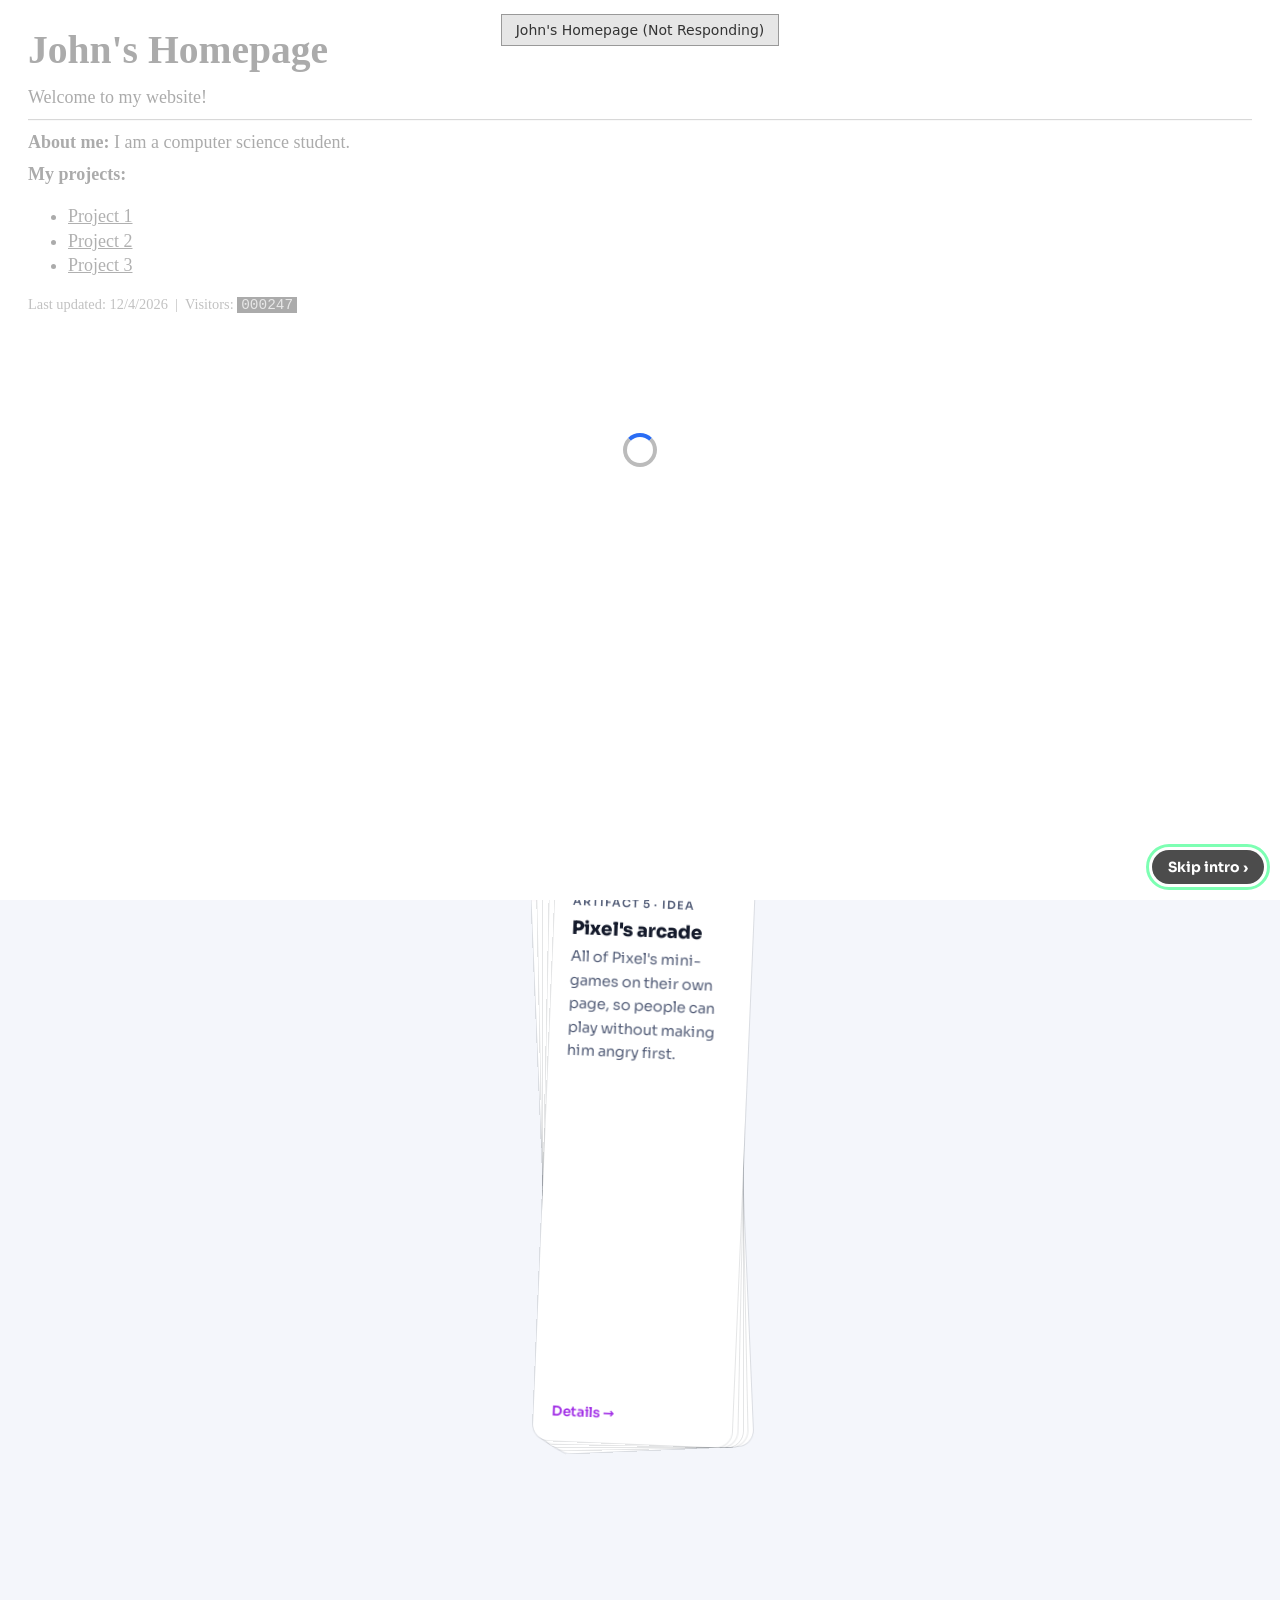
<file: index.html>
<!doctype html>
<html lang="en">
<head>
  <meta charset="utf-8">
  <meta name="viewport" content="width=device-width, initial-scale=1">
  <title>John · Portfolio</title>
  <meta name="description" content="John's portfolio: five things built this quarter.">

  <!-- Favicon: the little icon in the browser tab. -->
  <link rel="icon" href="favicon.svg" type="image/svg+xml">
  <link rel="icon" href="favicon.png" type="image/png" sizes="64x64">
  <link rel="apple-touch-icon" href="apple-touch-icon.png">
  <meta name="theme-color" content="#10141f">

  <!-- Social preview: what shows up when someone shares your link.
       IMPORTANT: chat apps need the FULL address of the image. After you
       deploy, replace YOUR-USERNAME below with your GitHub username
       (and "portfolio" with your repo name, if you named it differently). -->
  <meta property="og:type" content="website">
  <meta property="og:title" content="John Nguyen · Portfolio">
  <meta property="og:description" content="Senior CS student and future game developer. Five things I'm building this quarter.">
  <meta property="og:image" content="https://Danny-Defeato.github.io/portfolio/og-image.png">
  <meta property="og:image:width" content="1200">
  <meta property="og:image:height" content="630">
  <meta name="twitter:card" content="summary_large_image">

  <link rel="preconnect" href="https://fonts.googleapis.com">
  <link rel="preconnect" href="https://fonts.gstatic.com" crossorigin>
  <link rel="stylesheet" href="https://fonts.googleapis.com/css2?family=Sora:wght@400;600;800&display=swap">
  <link rel="stylesheet" href="styles.css">

  <script>
    // Pick light or dark mode before the page draws, so it never flashes
    // the wrong colors. Uses the visitor's saved choice, or else their
    // device setting.
    (function () {
      // Tells styles.css that JavaScript is running.
      document.documentElement.className += " js";

      // Always open at the top of the page. Browsers normally jump back to
      // where you'd scrolled before a reload, or to a section named in the
      // address (like #artifacts, left there by clicking a nav link).
      try {
        if ("scrollRestoration" in history) history.scrollRestoration = "manual";
        if (location.hash) history.replaceState(null, "", location.pathname + location.search);
      } catch (e) {}

      var theme = null;
      try { theme = localStorage.getItem("portfolio-theme"); } catch (e) {}
      if (theme !== "dark" && theme !== "light") {
        var prefersLight = window.matchMedia && window.matchMedia("(prefers-color-scheme: light)").matches;
        theme = prefersLight ? "light" : "dark";
      }
      document.documentElement.setAttribute("data-theme", theme);

      // Same for the color the visitor picked last time.
      var root = document.documentElement;
      var accent = null, custom = null;
      try {
        accent = localStorage.getItem("portfolio-accent");
        custom = JSON.parse(localStorage.getItem("portfolio-custom-color") || "null");
      } catch (e) {}
      if (accent === "custom" && custom && custom.mid) {
        var vars = { "--c-mid": custom.mid, "--c-hot": custom.hot, "--c-a2": custom.a2, "--c-glow": custom.glow,
          "--c-soft": custom.soft, "--acc-d": custom.dark, "--acc-l": custom.light };
        for (var k in vars) if (vars[k]) root.style.setProperty(k, vars[k]);
      } else if (accent === "custom" && !(custom && custom.hex)) {
        accent = null;
      }
      if (accent) root.setAttribute("data-accent", accent);

      // Crash-and-reboot intro: plays the first time someone visits.
      // Add ?intro=on to the address to see it again, or ?intro=off to skip it.
      // If the browser blocks saved data, it can't remember the intro was
      // seen, so skip it rather than show it on every visit.
      var param = null, seen = null, canSave = true;
      try { param = new URLSearchParams(location.search).get("intro"); } catch (e) {}
      try { seen = localStorage.getItem("portfolio-intro-seen"); } catch (e) { canSave = false; }
      var calm = window.matchMedia && window.matchMedia("(prefers-reduced-motion: reduce)").matches;
      if (param === "on" || (param !== "off" && canSave && !seen && !calm)) root.className += " intro";
    })();
  </script>
</head>
<body>
  <!-- The text in this file is only a starting point; main.js fills
       everything in from content.js when the page loads. -->

  <!-- Crash-and-reboot intro. Only shown when the script above adds the
       "intro" class; main.js runs it and then removes it. -->
  <div class="intro-layer" id="intro">
    <div class="intro-fake">
      <h1 id="intro-title">John's Homepage</h1>
      <p>Welcome to my website!</p>
      <hr>
      <p><b>About me:</b> I am a computer science student.</p>
      <p><b>My projects:</b></p>
      <ul><li><span class="intro-link">Project 1</span></li><li><span class="intro-link">Project 2</span></li><li><span class="intro-link">Project 3</span></li></ul>
      <p class="intro-foot">Last updated: <span id="intro-date"></span> &nbsp;|&nbsp; Visitors: <span class="intro-count">000247</span></p>
    </div>
    <div class="intro-hang" id="intro-hang" hidden><span id="intro-hang-title">John's Homepage (Not Responding)</span><i class="intro-spinner"></i></div>
    <div class="intro-err" id="intro-err" hidden>
      <div class="intro-err-box">
        <b>FATAL ERROR</b>
        <span>boring_homepage.html has stopped working.</span>
        <span>Reason: too plain.</span>
        <span>Loading the real one... <span id="intro-pct">0%</span></span>
      </div>
    </div>
    <div class="intro-boot" id="intro-boot" hidden></div>
    <div class="intro-pixel" id="intro-pixel" hidden></div>
    <button class="intro-skip" id="intro-skip" type="button">Skip intro ›</button>
  </div>

  <nav class="topbar" aria-label="Main">
    <div class="topbar-inner">
      <a class="brand" href="#top"><img src="favicon.svg" alt="" width="26" height="26"><span id="brand">John</span></a>
      <div class="nav-links">
        <a href="#about" id="nav-about">About</a>
        <a href="#artifacts" id="nav-artifacts">Artifacts</a>
        <a href="#contact" id="nav-contact">Contact</a>
      </div>
      <div class="nav-tools">
        <!-- Color picker: main.js adds one dot per color. -->
        <div class="accent-picker" id="accent-picker" role="group" aria-label="Color"></div>


        <a class="nav-pill nav-pill-strong" id="resume-btn" hidden>Resume ↗</a>

        <!-- Sends Pixel away or calls him back. -->
        <button class="theme-toggle pixel-toggle" id="pixel-toggle" type="button" aria-pressed="true" aria-label="Pixel" title="Pixel" hidden>
          <svg viewBox="0 0 24 24" fill="none" stroke="currentColor" stroke-width="2" stroke-linecap="round" stroke-linejoin="round" aria-hidden="true">
            <path d="M12 3.5v3.5"/><circle cx="12" cy="3" r="1"/><rect x="4" y="7" width="16" height="12" rx="4"/><path d="M9.5 12.5v1.5M14.5 12.5v1.5"/>
          </svg>
        </button>

        <button class="theme-toggle" id="theme-toggle" type="button" aria-pressed="false" aria-label="Dark mode" title="Dark mode">
          <svg class="icon-moon" viewBox="0 0 24 24" fill="none" stroke="currentColor" stroke-width="2.2" stroke-linecap="round" stroke-linejoin="round" aria-hidden="true">
            <path d="M20 14.5A8 8 0 1 1 9.5 4a6.5 6.5 0 0 0 10.5 10.5z"/>
          </svg>
          <svg class="icon-sun" viewBox="0 0 24 24" fill="none" stroke="currentColor" stroke-width="2.2" stroke-linecap="round" aria-hidden="true">
            <circle cx="12" cy="12" r="4"/>
            <path d="M12 2v2M12 20v2M2 12h2M20 12h2M4.9 4.9l1.4 1.4M17.7 17.7l1.4 1.4M4.9 19.1l1.4-1.4M17.7 6.3l1.4-1.4"/>
          </svg>
        </button>
      </div>
    </div>
  </nav>

  <div class="page" id="top">
    <header class="banner">
      <div class="banner-art" aria-hidden="true"><span></span><span></span><span></span></div>
      <p class="eyebrow" id="eyebrow">Portfolio</p>
      <h1 id="name">John</h1>
      <p class="role" id="role"></p>
      <div class="banner-row">
        <a class="play" href="#artifacts" id="continue">
          <svg viewBox="0 0 24 24" aria-hidden="true"><path d="M7 4.5v15l12-7.5z" fill="currentColor"/></svg>
          <span id="continue-text">Continue</span>
        </a>
        <div class="xp">
          <p class="xp-now" id="now" hidden><span id="now-label">Now</span>: <span id="now-text"></span></p>
          <div class="xp-bar" id="xp-bar" role="progressbar" aria-valuemin="0"><i id="xp-fill"></i></div>
          <p class="xp-count" id="xp-count"></p>
        </div>
      </div>
    </header>

    <main>
      <section class="section" id="about" aria-labelledby="about-heading">
        <h2 id="about-heading">About me</h2>
        <div class="about-body panel">
          <p id="about-text"></p>
          <div class="skills">
            <h3 id="skills-heading">What I work with</h3>
            <ul class="chips" id="skills"></ul>
          </div>
        </div>
      </section>

      <section class="section" id="artifacts" aria-labelledby="artifacts-heading">
        <h2 id="artifacts-heading">My library</h2>
        <!-- One row of cards. On narrow screens it scrolls sideways. -->
        <div class="cards" id="cards"></div>
        <noscript><p>This page needs JavaScript turned on to show the project cards.</p></noscript>
      </section>

      <section class="section" id="contact" aria-labelledby="contact-heading">
        <h2 id="contact-heading">Contact</h2>
        <div class="contact-panel panel">
          <div class="contact-intro">
            <h3 id="contact-title">Let's connect</h3>
            <p id="contact-message"></p>
            <p class="local-time" id="local-time" hidden><span class="time-dot" aria-hidden="true"></span><span><span id="local-time-label">My local time</span>: <b id="local-time-value"></b></span></p>
          </div>
          <ul class="contact-list" id="contact-list"></ul>
        </div>
      </section>
    </main>

    <footer class="foot">
      <div class="foot-row">
        <p id="footer-text"></p>
        <a href="#top" id="back-to-top">Back to top</a>
      </div>
    </footer>
  </div>

  <!-- Card details pop-up. main.js fills it in when a card is clicked. -->
  <dialog class="detail" id="detail" aria-labelledby="detail-title">
    <div class="detail-art" id="detail-art"></div>
    <div class="detail-body">
      <p class="tag" id="detail-tag"></p>
      <h2 id="detail-title"></h2>
      <div class="detail-text" id="detail-text"></div>
      <div class="detail-images" id="detail-images"></div>
      <div class="detail-actions">
        <a class="play" id="detail-link"></a>
        <button class="ghost" type="button" id="detail-close">Close</button>
      </div>
    </div>
  </dialog>

  <!-- Pixel, the guide robot. main.js shows it for first-time visitors. -->
  <aside class="guide" id="guide" aria-label="Pixel" hidden>
    <div class="pix-home" id="pixel-home">
      <!-- main.js draws Pixel in here. -->
      <button class="pix-bot" id="pixel-bot" type="button" aria-label="Pixel"></button>
      <span class="pix-say" id="pixel-say" aria-hidden="true"></span>
    </div>
    <span class="sr-only" id="pixel-said" aria-live="polite"></span>
    <div class="guide-bubble" id="guide-bubble" hidden>
      <p class="guide-name" id="guide-name">Pixel</p>
      <p class="guide-text"><span id="guide-typed" aria-hidden="true"></span><span class="sr-only" id="guide-said" aria-live="polite"></span></p>
      <div class="guide-actions">
        <button class="guide-btn" id="guide-next" type="button">Next tip</button>
        <button class="guide-btn guide-btn-strong" id="guide-close" type="button">Got it</button>
      </div>
    </div>
  </aside>


  <!-- Load order matters: content first, then the code that uses it. -->
  <script src="content.js"></script>
  <script src="main.js"></script>
</body>
</html>
</file>
<file: styles.css>
/* =====================================================================
   styles.css: the "Game Launcher" look.
   Change the colors here (the --tokens) and the whole site follows.
   ===================================================================== */

/* Dark mode is the main look. */
:root {
  --bg: #10141f;          /* page background */
  --surface: #1a2030;     /* cards and panels */
  --surface-2: #232b40;   /* chips, buttons, inner panels */
  --line: #ffffff17;      /* thin outlines */
  --text: #e9edf7;        /* main text */
  --muted: #9aa5c2;       /* secondary text */

  /* The banner gradient runs --hot -> --mid -> --accent-2. These four,
     plus the glows, change with the color picker (see below). */
  --hot: #ff7a59;         /* orange */
  --mid: #c64bff;         /* purple */
  --accent-2: #3f6bff;    /* blue */
  --accent: #c64bff;      /* hover glow, links, highlights */
  --glow-c: #c64bffaa;    /* hover glow shadow */
  --glow-soft: #c64bff40; /* soft corner glow in the Contact panel */

  --mint: #7dffb3;        /* green: progress bar, NEW! sticker */
  --gold: #ffd36e;        /* yellow: WIP sticker */
  --on-bright: #10141f;   /* text on mint/gold/white */

  --glow: 0 0 0 2px var(--accent), 0 16px 34px -12px var(--glow-c);
  --radius: 16px;
  --nav-height: 64px;
  --font: "Sora", system-ui, -apple-system, "Segoe UI", sans-serif;

  color-scheme: dark;
}

/* Light mode: a "daytime launcher". The toggle sets data-theme="light". */
:root[data-theme="light"] {
  --bg: #f4f6fb;
  --surface: #ffffff;
  --surface-2: #eaeef7;
  --line: #10141f1c;
  --text: #141a2b;
  --muted: #56607a;
  --accent: #a12fe6;
  --glow-c: #a12fe680;
  color-scheme: light;
}

/* Color picker presets. "Sunset" is the default colors above.
   Each preset also has a darker --accent for light mode, so links and
   highlights stay readable on white. */
:root[data-accent="ocean"] {
  --hot: #12b5a5; --mid: #1f9bd1; --accent-2: #3f6bff;
  --accent: #4fd6e8; --glow-c: #1f9bd1aa; --glow-soft: #1f9bd140;
}
:root[data-accent="lime"] {
  --hot: #8fd14f; --mid: #2fb37a; --accent-2: #0f8fa3;
  --accent: #9be36a; --glow-c: #2fb37aaa; --glow-soft: #2fb37a40;
}
:root[data-accent="ember"] {
  --hot: #ff9f43; --mid: #ff5f45; --accent-2: #d6336c;
  --accent: #ff8a65; --glow-c: #ff5f45aa; --glow-soft: #ff5f4540;
}
:root[data-theme="light"][data-accent="ocean"] { --accent: #0a7894; --glow-c: #0a789480; }
:root[data-theme="light"][data-accent="lime"]  { --accent: #3d7d14; --glow-c: #3d7d1480; }
:root[data-theme="light"][data-accent="ember"] { --accent: #c2410c; --glow-c: #c2410c80; }

/* Custom color: main.js turns the visitor's chosen color into a set of
   shades (--c-*) plus two readable link colors (--acc-d for dark mode,
   --acc-l for light). */
:root[data-accent="custom"] {
  --hot: var(--c-hot, #ff7a59);
  --mid: var(--c-mid, #c64bff);
  --accent-2: var(--c-a2, #3f6bff);
  --accent: var(--acc-d, #c64bff);
  --glow-c: var(--c-glow, #c64bffaa);
  --glow-soft: var(--c-soft, #c64bff40);
}
:root[data-theme="light"][data-accent="custom"] {
  --accent: var(--acc-l, #a12fe6);
  --glow-c: var(--c-glow, #a12fe680);
}

* { box-sizing: border-box; }

/* Make sure anything the script hides stays hidden, even with display rules below. */
[hidden] { display: none !important; }

html { scroll-behavior: smooth; }

body {
  margin: 0;
  background: var(--bg);
  background-image: radial-gradient(ellipse 80% 50% at 85% -10%, #6a3cc233, transparent 70%);
  background-repeat: no-repeat;
  color: var(--text);
  font-family: var(--font);
  font-size: 1rem;
  line-height: 1.6;
}

/* Keep section headings from hiding under the sticky nav after a jump. */
/* --nav-offset is the nav bar's real height, measured by main.js
   (it's taller on phones, where the nav wraps to two rows). */
[id] { scroll-margin-top: calc(var(--nav-offset, var(--nav-height)) + 16px); }

a { color: inherit; }

/* ---------- Top nav bar ---------- */

.topbar {
  position: sticky;
  top: 0;
  z-index: 10;
  background: var(--bg); /* solid fallback for older browsers */
  background: color-mix(in srgb, var(--bg) 82%, transparent);
  backdrop-filter: blur(12px);
  -webkit-backdrop-filter: blur(12px);
  border-bottom: 1px solid var(--line);
}

.topbar-inner {
  max-width: 1100px;
  margin: 0 auto;
  padding-inline: 20px;
  padding-block: 12px;
  min-height: var(--nav-height);
  display: flex;
  flex-wrap: wrap;
  align-items: center;
  gap: 10px 28px;
}

.brand {
  display: flex;
  align-items: center;
  gap: 10px;
  font-weight: 800;
  font-size: 1.15rem;
  letter-spacing: -0.02em;
  text-decoration: none;
}

.brand img { border-radius: 7px; }

.nav-links {
  display: flex;
  flex-wrap: wrap;
  gap: 4px 22px;
  font-size: 0.92rem;
  font-weight: 600;
}

.nav-links a {
  color: var(--muted);
  text-decoration: none;
}

.nav-links a:hover { color: var(--text); }

.nav-tools {
  display: flex;
  flex-wrap: wrap;
  align-items: center;
  gap: 10px;
  margin-left: auto;
}

/* Dark mode button: shows a sun in dark mode and a moon in light mode. */
.theme-toggle {
  display: grid;
  place-items: center;
  width: 36px;
  height: 36px;
  padding: 0;
  color: var(--text);
  background: var(--surface-2);
  border: 0;
  border-radius: 50%;
  cursor: pointer;
}

.theme-toggle svg { width: 18px; height: 18px; }
.theme-toggle .icon-moon { display: none; }
:root[data-theme="light"] .theme-toggle .icon-moon { display: block; }
:root[data-theme="light"] .theme-toggle .icon-sun { display: none; }

/* Small rounded buttons in the nav: achievements and resume. */
.nav-pill {
  display: inline-flex;
  align-items: center;
  gap: 6px;
  height: 36px;
  padding: 0 14px;
  border: 0;
  border-radius: 999px;
  background: var(--surface-2);
  color: var(--text);
  font: inherit;
  font-size: 0.85rem;
  font-weight: 600;
  text-decoration: none;
  white-space: nowrap;
  cursor: pointer;
  font-variant-numeric: tabular-nums;
}

.nav-pill:hover { box-shadow: var(--glow); }

/* The Resume button stands out a little more. */
.nav-pill-strong { background: var(--text); color: var(--bg); }


/* Color picker dots */
.accent-picker {
  display: flex;
  align-items: center;
  gap: 6px;
  padding: 0 4px;
}

.accent-dot {
  width: 18px;
  height: 18px;
  padding: 0;
  border: 0;
  border-radius: 50%;
  cursor: pointer;
  box-shadow: 0 0 0 2px var(--bg);
}

.accent-dot[aria-pressed="true"] { box-shadow: 0 0 0 2px var(--bg), 0 0 0 4px var(--text); }
.accent-dot[data-swatch="sunset"] { background: linear-gradient(135deg, #ff7a59, #c64bff 55%, #3f6bff); }
.accent-dot[data-swatch="ocean"]  { background: linear-gradient(135deg, #12b5a5, #1f9bd1 55%, #3f6bff); }
.accent-dot[data-swatch="lime"]   { background: linear-gradient(135deg, #8fd14f, #2fb37a 55%, #0f8fa3); }
.accent-dot[data-swatch="ember"]  { background: linear-gradient(135deg, #ff9f43, #ff5f45 55%, #d6336c); }

/* The rainbow "pick your own" dot. The real color input sits invisibly on
   top, so clicking anywhere on the dot opens the color chooser. */
.accent-custom {
  position: relative;
  width: 18px;
  height: 18px;
  border-radius: 50%;
  cursor: pointer;
  background: conic-gradient(#ff5f6d, #ffd36e, #7dffb3, #4fd6e8, #6c7bff, #c64bff, #ff5f6d);
  box-shadow: 0 0 0 2px var(--bg);
}
.accent-custom input {
  position: absolute;
  inset: 0;
  width: 100%;
  height: 100%;
  margin: 0;
  padding: 0;
  border: 0;
  opacity: 0;
  cursor: pointer;
}
/* When the custom color is on, a dot of that color appears in the middle. */
.accent-custom.is-active { box-shadow: 0 0 0 2px var(--bg), 0 0 0 4px var(--text); }
.accent-custom.is-active::after {
  content: "";
  position: absolute;
  inset: 4px;
  border-radius: 50%;
  background: var(--mid);
  box-shadow: 0 0 0 1.5px var(--bg);
}
.accent-custom:focus-within { outline: 3px solid var(--accent); outline-offset: 3px; }

/* Pixel on/off button in the nav bar. */
.pixel-toggle { color: var(--muted); }
.pixel-toggle svg { width: 20px; height: 20px; }
.pixel-toggle[aria-pressed="true"] { color: var(--text); }
.pixel-toggle[aria-pressed="false"] svg { opacity: 0.55; }

/* On phones the nav tools sit on their own row, packed a little tighter so
   colors, resume, Pixel and dark mode all fit on one line. */
@media (max-width: 480px) {
  .nav-tools { width: 100%; justify-content: flex-end; gap: 8px; margin-left: 0; }
  .nav-tools .accent-picker { margin-right: auto; }
  .accent-picker { gap: 5px; padding: 0; }
  .accent-dot, .accent-custom { width: 17px; height: 17px; }
  .nav-pill { padding: 0 10px; height: 34px; font-size: 0.8rem; }
  .theme-toggle { width: 34px; height: 34px; }
}
@media (max-width: 360px) {
  .topbar-inner { gap: 8px 16px; padding-inline: 14px; }
  .brand { font-size: 1rem; }
  .brand img { width: 22px; height: 22px; }
  .nav-links { gap: 4px 14px; font-size: 0.85rem; }
  .accent-picker { gap: 4px; }
  .accent-dot, .accent-custom { width: 15px; height: 15px; }
  .nav-pill { padding: 0 8px; }
  .theme-toggle { width: 32px; height: 32px; }
}


/* ---------- Page ---------- */

.page {
  max-width: 1100px;
  margin: 0 auto;
  padding-inline: 20px;
  padding-block: 28px 48px;
  display: grid;
  gap: 64px;
}

main {
  display: grid;
  gap: 64px;
}

.section {
  display: grid;
  gap: 20px;
}

.section h2 {
  margin: 0;
  font-size: 1.5rem;
  font-weight: 800;
  letter-spacing: -0.02em;
  text-wrap: balance;
}

.panel {
  background: var(--surface);
  border-radius: 20px;
  box-shadow: 0 0 0 1px var(--line);
}

/* ---------- Profile banner ---------- */

.banner {
  position: relative;
  overflow: hidden;
  border-radius: 24px;
  min-height: 320px;
  padding: 32px clamp(20px, 4vw, 40px);
  display: grid;
  /* minmax(0, 1fr) keeps a very long name from stretching the banner wider than the screen. */
  grid-template-columns: minmax(0, 1fr);
  align-content: end;
  justify-items: start;
  gap: 8px;
  color: #ffffff;
  background:
    linear-gradient(0deg, #0c0f19f0 0%, #0c0f1900 75%),
    linear-gradient(120deg, var(--hot), var(--mid) 50%, var(--accent-2));
}

/* Floating shapes in the banner, like key art behind a game title. */
.banner-art span {
  position: absolute;
  border-radius: 36px;
  background: #ffffff1f;
  transform: rotate(25deg);
}
.banner-art span:nth-child(1) { width: 220px; height: 220px; right: -40px; top: -60px; }
.banner-art span:nth-child(2) { width: 120px; height: 120px; right: 190px; top: 30px; border-radius: 50%; background: #ffd36e40; }
.banner-art span:nth-child(3) { width: 90px; height: 90px; right: 90px; top: 170px; background: #7dffb333; }

.banner > * { position: relative; }

.eyebrow {
  margin: 0;
  font-size: 0.75rem;
  font-weight: 600;
  letter-spacing: 0.14em;
  text-transform: uppercase;
  color: #ffd8cc;
}

.banner h1 {
  margin: 0;
  font-size: clamp(3rem, 11vw, 5.8rem);
  font-weight: 800;
  line-height: 0.95;
  letter-spacing: -0.04em;
  max-width: 100%;
}

/* Long names (set by main.js) get a smaller size so they fit. */
.banner h1.is-long { font-size: clamp(2.2rem, 8vw, 4.4rem); }

.role {
  margin: 0;
  font-size: clamp(1rem, 2.6vw, 1.2rem);
  color: #e3e6f2;
  max-width: 48ch;
}

.banner-row {
  display: flex;
  flex-wrap: wrap;
  align-items: center;
  gap: 14px 22px;
  margin-top: 14px;
}

/* The big white "play" button style, used for Continue and Open it. */
.play {
  display: inline-flex;
  align-items: center;
  gap: 8px;
  padding: 10px 20px;
  border-radius: 12px;
  background: #ffffff;
  color: #10141f;
  font-weight: 800;
  font-size: 0.95rem;
  text-decoration: none;
  transition: transform 0.15s ease, box-shadow 0.15s ease;
}

.play svg { width: 16px; height: 16px; }
.play:hover { box-shadow: 0 8px 24px -8px #ffffffaa; }

.xp {
  display: grid;
  gap: 6px;
  min-width: min(100%, 240px);
}

.xp-now, .xp-count {
  margin: 0;
  font-size: 0.85rem;
  color: #e3e6f2;
}

.xp-now span:first-child { font-weight: 800; }
.xp-count { font-variant-numeric: tabular-nums; }

.xp-bar {
  height: 8px;
  border-radius: 4px;
  background: #ffffff33;
  overflow: hidden;
}

.xp-bar i {
  display: block;
  height: 100%;
  width: 0;
  border-radius: 4px;
  background: var(--mint);
  transition: width 0.8s ease;
}

/* ---------- About ---------- */

.about-body {
  display: grid;
  grid-template-columns: repeat(auto-fit, minmax(min(100%, 300px), 1fr));
  gap: 24px 48px;
  align-items: start;
  padding: 24px 26px;
}

.about-body > p {
  margin: 0;
  font-size: 1.12rem;
  max-width: 48ch;
}

.skills h3 {
  margin: 0 0 12px;
  font-size: 0.75rem;
  font-weight: 600;
  text-transform: uppercase;
  letter-spacing: 0.12em;
  color: var(--muted);
}

.chips {
  list-style: none;
  margin: 0;
  padding: 0;
  display: flex;
  flex-wrap: wrap;
  gap: 8px;
}

.chips li {
  border-radius: 10px;
  padding: 6px 14px;
  font-weight: 600;
  font-size: 0.9rem;
  background: var(--surface-2);
}

/* ---------- Cards ---------- */

/* All the artifact cards sit in one row, the same size, in order.
   Wide screens fit all of them; narrower screens scroll the row sideways,
   and each card snaps into place. */
.cards {
  display: grid;
  grid-auto-flow: column;
  grid-auto-columns: minmax(0, 1fr);
  gap: 16px;
  /* The row never makes the page wider, even while it's showing cards
     beyond its edges (during the deal on narrow screens). */
  min-width: 0;
}
#artifacts { min-width: 0; }

@media (max-width: 1000px) {
  .cards {
    grid-auto-columns: clamp(220px, 64vw, 260px);
    overflow-x: auto;
    overscroll-behavior-x: contain;

    scroll-padding-inline: 20px;
    /* Run the row to the screen edges, so cards slide in from offscreen. */
    margin-inline: -20px;
    padding: 6px 20px 16px;
    scrollbar-width: thin;
  }
  /* Cards snap into place as you swipe, but only once they've been dealt
     out: snapping while the cards are still moving can make some browsers
     jump the whole page down to the row. */
  .cards.can-snap { scroll-snap-type: x proximity; }
  .cards > .card { scroll-snap-align: start; }
  /* While the cards are dealt out, nothing gets clipped. */
  .cards.is-revealing { overflow: visible; }
}

.card {
  position: relative;
  display: flex;
  flex-direction: column;
  overflow: hidden;
  border-radius: var(--radius);
  background: var(--surface);
  box-shadow: 0 0 0 1px var(--line);
  min-width: 0;
  transition: transform 0.2s ease, box-shadow 0.2s ease;
}

.card:hover {
  transform: translateY(-4px);
  box-shadow: var(--glow);
}

/* Cover art. Each card gets its own generated art unless it has a screenshot. */
.card-art,
.art {
  position: relative;
  height: 128px;
  flex: none;
  overflow: hidden;
}

.card-art::after {
  content: "";
  position: absolute;
  inset: 0;
  background: linear-gradient(0deg, var(--surface), transparent 60%);
}

.card-art img,
.art img {
  width: 100%;
  height: 100%;
  object-fit: cover;
  display: block;
}

[data-art="1"] { background: radial-gradient(circle at 28% 42%, #ffd36e 0 16%, transparent 17%), radial-gradient(circle at 80% 20%, #ffffff33 0 8%, transparent 9%), linear-gradient(135deg, #ff7a59, #c64bff); }
[data-art="2"] { background: radial-gradient(circle at 72% 32%, #7dffb3 0 13%, transparent 14%), linear-gradient(160deg, transparent 55%, #ffffff22 55% 62%, transparent 62%), linear-gradient(135deg, #1f9bd1, #2b3fa8); }
[data-art="3"] { background: repeating-linear-gradient(45deg, #ffffff18 0 10px, transparent 10px 20px), linear-gradient(135deg, #ff5f8f, #7a3cff); }
[data-art="4"] { background: linear-gradient(#ffffff14 1px, transparent 1px) 0 0 / 18px 18px, linear-gradient(90deg, #ffffff14 1px, transparent 1px) 0 0 / 18px 18px, radial-gradient(circle at 30% 70%, #ffd36e88 0 12%, transparent 13%), linear-gradient(135deg, #12b5a5, #3f6bff); }
[data-art="5"] { background: linear-gradient(120deg, transparent 40%, #ffffff26 40% 52%, transparent 52%), radial-gradient(circle at 75% 60%, #10141f55 0 18%, transparent 19%), linear-gradient(135deg, #ffd36e, #ff7a59); }

/* Ideas look greyed out, like games you don't own yet. */
.card[data-status="idea"] .card-art { filter: grayscale(0.9) brightness(0.75); transition: filter 0.3s ease; }
.card[data-status="idea"]:hover .card-art { filter: grayscale(0.3) brightness(0.9); }

.card-body {
  display: flex;
  flex-direction: column;
  gap: 6px;
  padding: 4px 18px 18px;
  flex: 1;
}

.tag {
  margin: 0;
  font-size: 0.7rem;
  font-weight: 600;
  letter-spacing: 0.1em;
  text-transform: uppercase;
  color: var(--muted);
}

.card h3 {
  margin: 0;
  font-size: 1.15rem;
  font-weight: 800;
  line-height: 1.2;
  letter-spacing: -0.01em;
  text-wrap: balance;
}

/* The title button. Its ::after stretches over the whole card so
   clicking anywhere on the card opens the details. */
.card-open {
  font: inherit;
  color: inherit;
  background: none;
  border: 0;
  padding: 0;
  text-align: left;
  cursor: pointer;
}

.card-open::after {
  content: "";
  position: absolute;
  inset: 0;
  z-index: 1;
  border-radius: var(--radius);
}

.card-open:focus-visible { outline: none; }
.card-open:focus-visible::after { outline: 3px solid var(--accent); outline-offset: -3px; }

.reflection {
  margin: 0;
  font-size: 0.92rem;
  color: var(--muted);
  overflow-wrap: anywhere;
}

.card-actions {
  display: flex;
  flex-wrap: wrap;
  align-items: center;
  justify-content: space-between;
  gap: 8px 16px;
  margin-top: auto;
  padding-top: 10px;
  font-size: 0.85rem;
  font-weight: 600;
}

.card-more { color: var(--accent); }

/* Sits above the stretched title button so it stays clickable. */
.card-link {
  position: relative;
  z-index: 2;
  padding: 5px 12px;
  border-radius: 8px;
  background: var(--surface-2);
  text-decoration: none;
}

.card-link:hover { background: var(--text); color: var(--bg); }

/* Stickers */
.sticker {
  position: absolute;
  top: 12px;
  right: 12px;
  z-index: 2;
  pointer-events: none;
  padding: 3px 10px;
  border-radius: 7px;
  background: var(--mint);
  color: var(--on-bright);
  font-size: 0.7rem;
  font-weight: 800;
  letter-spacing: 0.06em;
  transform: rotate(4deg);
  box-shadow: 0 4px 12px -4px #000000aa;
}

.sticker-wip { background: var(--gold); transform: rotate(-4deg); }

/* ---------- Card details pop-up ---------- */

.detail {
  width: min(640px, calc(100% - 32px));
  max-height: calc(100% - 48px);
  padding: 0;
  border: 0;
  border-radius: 22px;
  background: var(--surface);
  color: var(--text);
  box-shadow: 0 0 0 1px var(--line), 0 30px 80px -20px #000000cc;
  overflow: auto;
}

.detail::backdrop {
  background: #05080fb3;
  backdrop-filter: blur(4px);
}

/* Older browsers (like iOS 15.0-15.3) don't know <dialog>. Keep it hidden
   until opened, and when opened, center it over a dark overlay ourselves. */
.detail:not([open]) { display: none; }
.detail.no-modal {
  position: fixed;
  inset: 24px 0 auto;
  margin: 0 auto;
  z-index: 60;
  max-height: calc(100vh - 48px);
  box-shadow: 0 0 0 100vmax #05080fb3, 0 30px 80px -20px #000000cc;
}

/* Things that only work with JavaScript stay hidden without it. */
html:not(.js) .accent-picker,
html:not(.js) .banner-row,
html:not(.js) .about-body { display: none; }

.detail-art .art { height: 190px; }

.detail-body {
  display: grid;
  gap: 12px;
  padding: 22px 26px 26px;
}

.detail-body h2 {
  margin: 0;
  font-size: 1.8rem;
  font-weight: 800;
  line-height: 1.15;
  letter-spacing: -0.02em;
}

.detail-text p { margin: 0 0 12px; max-width: 62ch; }
.detail-text p:last-child { margin-bottom: 0; }

.detail-images {
  display: grid;
  grid-template-columns: repeat(auto-fit, minmax(min(100%, 220px), 1fr));
  gap: 10px;
}

.detail-images img {
  width: 100%;
  border-radius: 12px;
  box-shadow: 0 0 0 1px var(--line);
}

.detail-actions {
  display: flex;
  flex-wrap: wrap;
  gap: 10px;
  margin-top: 6px;
}

.ghost {
  font: inherit;
  font-weight: 600;
  font-size: 0.95rem;
  color: var(--text);
  background: var(--surface-2);
  border: 0;
  border-radius: 12px;
  padding: 10px 20px;
  cursor: pointer;
}

:root[data-theme="light"] .detail .play { background: var(--text); color: var(--bg); }


/* ---------- Contact section ---------- */

.contact-panel {
  display: grid;
  grid-template-columns: repeat(auto-fit, minmax(min(100%, 300px), 1fr));
  gap: 24px 48px;
  align-items: start;
  padding: 26px;
  position: relative;
  overflow: hidden;
}

/* A soft glow in the corner, echoing the banner colors. */
.contact-panel::before {
  content: "";
  position: absolute;
  width: 260px;
  height: 260px;
  left: -90px;
  bottom: -130px;
  border-radius: 50%;
  background: radial-gradient(circle, var(--glow-soft), transparent 70%);
  pointer-events: none;
}

.contact-intro { position: relative; display: grid; gap: 8px; }

.contact-intro h3 {
  margin: 0;
  font-size: clamp(1.6rem, 4vw, 2.2rem);
  font-weight: 800;
  line-height: 1.1;
  letter-spacing: -0.03em;
}

.contact-intro p {
  margin: 0;
  color: var(--muted);
  max-width: 42ch;
}

.contact-intro .local-time {
  display: flex;
  align-items: center;
  gap: 8px;
  margin-top: 6px;
  font-size: 0.9rem;
}

.local-time b { color: var(--text); font-weight: 600; font-variant-numeric: tabular-nums; }

.time-dot {
  flex: none;
  width: 8px;
  height: 8px;
  border-radius: 50%;
  background: var(--gold);
  box-shadow: 0 0 0 3px #ffd36e33;
}

.contact-list {
  list-style: none;
  margin: 0;
  padding: 0;
  display: grid;
  gap: 10px;
  position: relative;
}

.contact-item {
  display: flex;
  align-items: center;
  gap: 8px;
  padding: 6px 6px 6px 0;
  border-radius: 14px;
  background: var(--surface-2);
  transition: box-shadow 0.2s ease;
  min-width: 0;
}

.contact-item:hover { box-shadow: var(--glow); }

.contact-main {
  display: flex;
  align-items: center;
  gap: 14px;
  flex: 1;
  min-width: 0;
  padding: 6px 12px;
  text-decoration: none;
  border-radius: 12px;
}

.contact-icon {
  flex: none;
  display: grid;
  place-items: center;
  width: 40px;
  height: 40px;
  border-radius: 11px;
  background: linear-gradient(135deg, var(--hot), var(--mid) 55%, var(--accent-2));
  color: #ffffff;
}

.contact-icon svg { width: 20px; height: 20px; }

.contact-text { display: grid; min-width: 0; }

.contact-text small {
  font-size: 0.7rem;
  font-weight: 600;
  letter-spacing: 0.1em;
  text-transform: uppercase;
  color: var(--muted);
}

.contact-value {
  font-weight: 600;
  overflow-wrap: break-word;
}

.copy-btn {
  flex: none;
  font: inherit;
  font-size: 0.8rem;
  font-weight: 600;
  color: var(--text);
  background: var(--surface);
  border: 0;
  border-radius: 9px;
  padding: 7px 12px;
  cursor: pointer;
}

.copy-btn:hover { background: var(--text); color: var(--bg); }

/* Greyed-out slots shown until you add your contact info. */
.contact-item.is-empty { background: transparent; box-shadow: inset 0 0 0 1px var(--line); }
.contact-item.is-empty:hover { box-shadow: inset 0 0 0 1px var(--line); }
.contact-item.is-empty .contact-icon { background: var(--line); color: var(--muted); }
.contact-item.is-empty .contact-value { font-weight: 400; font-style: italic; color: var(--muted); }

/* ---------- Footer ---------- */

.foot {
  border-top: 1px solid var(--line);
  padding-top: 24px;
}

.foot-row {
  display: flex;
  flex-wrap: wrap;
  justify-content: space-between;
  gap: 8px 24px;
  color: var(--muted);
  font-size: 0.88rem;
}

.foot-row p { margin: 0; }
.foot-row a { font-weight: 600; }

/* ---------- Animations ----------
   Everything below only runs when main.js adds the "motion" class to the
   page, which it skips if `animations: false` is set in content.js or the
   visitor's device asks for reduced motion. */

:root { --ease-out: cubic-bezier(0.2, 0.9, 0.3, 1.15); }

/* 1. Page load: the banner text rises in one line after another. */
.motion .banner > :not(.banner-art) { animation: rise 0.7s var(--ease-out) backwards; }
.motion .banner > :nth-child(3) { animation-delay: 0.08s; }
.motion .banner > :nth-child(4) { animation-delay: 0.16s; }
.motion .banner > :nth-child(5) { animation-delay: 0.24s; }

@keyframes rise {
  from { opacity: 0; transform: translateY(24px); }
}

/* 2. Banner shapes drift slowly, like animated key art on a game's title screen. */
.motion .banner-art span { animation: drift 9s ease-in-out infinite alternate; }
.motion .banner-art span:nth-child(2) { animation-duration: 7s; animation-delay: -2s; }
.motion .banner-art span:nth-child(3) { animation-duration: 11s; animation-delay: -5s; }

@keyframes drift {
  to { transform: rotate(40deg) translate(14px, 18px); }
}

/* 3. Scroll: headings, the About panel and each card fade up as they appear.
   Cards are staggered using --i (set in main.js). */
.motion [data-reveal]:not(.in) { opacity: 0; }

.motion [data-reveal].in {
  animation: pop 0.6s var(--ease-out) backwards;
  animation-delay: calc(var(--i, 0) * 80ms);
}

@keyframes pop {
  from { opacity: 0; transform: translateY(30px) scale(0.97); }
}

/* 4. Name: hover over it and the letters hop in a wave. */
/* Words stay whole unless a single word is wider than the screen. */
.name-word { display: inline-flex; flex-wrap: wrap; max-width: 100%; }
.motion .name-letter { display: inline-block; }

.motion .banner h1:hover .name-letter {
  animation: hop 0.5s ease;
  animation-delay: calc(var(--i) * 45ms);
}

@keyframes hop {
  40% { transform: translateY(-0.15em); }
}

/* 5. Buttons and cards sink a little when pressed. */
.motion .play:active,
.motion .card:active { transform: scale(0.98); }

/* 6. Details pop-up zooms in when it opens. */
.motion .detail[open] { animation: zoom 0.3s var(--ease-out); }
.motion .detail[open]::backdrop { animation: fade 0.3s ease; }

@keyframes zoom {
  from { opacity: 0; transform: scale(0.94) translateY(12px); }
}
@keyframes fade {
  from { opacity: 0; }
}

/* 7. Light/dark switch: colors fade instead of snapping. */
.motion body,
.motion .topbar,
.motion .panel,
.motion .chips li {
  transition: background-color 0.3s ease, color 0.3s ease;
}

/* ---------- Holo cards ----------
   main.js tilts the card toward the mouse; this is the shine that
   follows it. Mouse and trackpad only. */

.card-glare {
  position: absolute;
  inset: 0;
  z-index: 1;
  pointer-events: none;
  opacity: 0;
  transition: opacity 0.25s ease;
  background: radial-gradient(circle at var(--gx, 50%) var(--gy, 50%), #ffffff55, transparent 55%);
  mix-blend-mode: overlay;
}
.card.is-tilting .card-glare { opacity: 1; }
.card.is-tilting { transition: transform 0.08s linear, box-shadow 0.2s ease; }

/* ---------- Fan-then-spread reveal ----------
   Before a section is reached, its cards wait in a neat stack (--pack is
   set by main.js). While they're moving they can't be clicked. */

.is-packed {
  transform: var(--pack) !important;
  transition: none !important;
  pointer-events: none;
}
.is-dealing { pointer-events: none; }

/* Cards swinging out in the fan must never make the page scroll sideways. */
body { overflow-x: hidden; }
@supports (overflow-x: clip) { body { overflow-x: clip; } }
.contact-item.is-packed, .contact-item.is-dealing { position: relative; }

/* ---------- Magnetic buttons and ripples ---------- */

.play, .nav-pill, .ghost, .guide-btn, .copy-btn {
  position: relative;
  overflow: hidden;
  transition: translate 0.25s ease-out, transform 0.15s ease, box-shadow 0.15s ease, background-color 0.2s ease;
}

.ripple {
  position: absolute;
  border-radius: 50%;
  background: currentColor;
  opacity: 0.25;
  transform: scale(0);
  pointer-events: none;
  animation: ripple 0.6s ease-out forwards;
}
@keyframes ripple { to { transform: scale(3.5); opacity: 0; } }

/* ---------- Pixel, the guide robot ---------- */

/* The whole corner area ignores clicks, so on phones (where it spans the
   screen) it never blocks the page. Only Pixel and his bubble take clicks. */
.guide {
  position: fixed;
  left: 20px;
  bottom: calc(20px + env(safe-area-inset-bottom, 0px));
  z-index: 40;
  display: flex;
  align-items: flex-end;
  gap: 10px;
  max-width: min(360px, calc(100% - 40px));
  pointer-events: none;
}
.guide.is-playing { z-index: 60; }

/* Pixel himself. --tx/--ty move him away from his corner (when he's
   thrown, or flying off). */
.pix-home {
  position: relative;
  flex: none;
  translate: var(--tx, 0px) var(--ty, 0px);
}
.pix-home.is-walking { transition: translate 0.9s cubic-bezier(0.4, 0, 0.2, 1); }

.pix-bot {
  display: block;
  width: 52px;
  height: 56px;
  padding: 0;
  border: 0;
  border-radius: 12px;
  background: none;
  color: var(--muted);
  cursor: pointer;
  pointer-events: auto;
  touch-action: none;
  -webkit-tap-highlight-color: transparent;
  /* No text selection or "save image" pop-up on a long press. */
  -webkit-user-select: none;
  user-select: none;
  -webkit-touch-callout: none;
}
.pix-bot.is-dragging { cursor: grabbing; }
.pix-bot:focus-visible { outline: 3px solid var(--accent); outline-offset: 3px; }

.pix-svg { display: block; width: 52px; height: 56px; overflow: visible; rotate: var(--tr, 0deg); }
.guide-shell { fill: var(--surface-2); stroke: var(--pix-shell, var(--accent)); stroke-width: 2; transition: stroke 0.3s; }
.guide-light { fill: var(--pix-eye, var(--mint)); }
.guide-eye { fill: var(--pix-eye, var(--mint)); transform-box: fill-box; transform-origin: center; }

/* Faces: one set of eyes shows at a time, picked by data-mood. */
.pix-eyes { transition: transform 0.15s; }
.pix-face { display: none; fill: none; stroke: var(--pix-eye, var(--mint)); }
.pix-face-mad { fill: var(--pix-eye); stroke: none; }
:is(.guide, .intro-pixel)[data-mood="happy"] .pix-eyes,
:is(.guide, .intro-pixel)[data-mood="mad"] .pix-eyes,
:is(.guide, .intro-pixel)[data-mood="dizzy"] .pix-eyes,
:is(.guide, .intro-pixel)[data-mood="sleep"] .pix-eyes { display: none; }
:is(.guide, .intro-pixel)[data-mood="happy"] .pix-face-happy,
:is(.guide, .intro-pixel)[data-mood="mad"] .pix-face-mad,
:is(.guide, .intro-pixel)[data-mood="dizzy"] .pix-face-dizzy,
:is(.guide, .intro-pixel)[data-mood="sleep"] .pix-face-sleep { display: inline; }
:is(.guide, .intro-pixel)[data-mood="mad"] { --pix-eye: #ff5f6d; --pix-shell: #ff5f6d; }

/* His temper: the shell turns redder the angrier he gets. */
.guide[data-anger="1"] { --pix-shell: color-mix(in srgb, var(--accent) 78%, #ff5f6d); }
.guide[data-anger="2"] { --pix-shell: color-mix(in srgb, var(--accent) 45%, #ff5f6d); }
.guide[data-anger="3"] { --pix-shell: #ff5f6d; }
.guide[data-anger="4"] { --pix-shell: #ff2a3d; }
.guide[data-anger="4"] .guide-shell { stroke-width: 2.6; }
.motion .guide[data-anger="4"] .pix-svg { filter: drop-shadow(0 0 6px #ff2a3d99); }

/* Sunglasses in light mode, and the jetpack flame when he flies. */
.pix-shades, .pix-flame { display: none; }
:root[data-theme="light"] .pix-shades { display: inline; }
.guide.is-flying .pix-flame { display: inline; }
.motion .guide.is-flying .pix-flame { animation: pix-flame 0.12s steps(2) infinite; }

/* His quick one-liners appear in a small bubble over his head. */
.pix-say {
  position: absolute;
  left: -2px;
  bottom: calc(100% + 10px);
  width: max-content;
  max-width: min(230px, calc(100vw - 40px));
  padding: 7px 11px;
  border-radius: 12px;
  background: var(--surface-2);
  color: var(--text);
  font-size: 0.8rem;
  font-weight: 600;
  line-height: 1.35;
  box-shadow: 0 0 0 1px var(--line), 0 14px 30px -14px #000000cc;
  pointer-events: none;
  opacity: 0;
  translate: 0 4px;
  transition: opacity 0.2s, translate 0.2s;
}
.pix-say.is-on { opacity: 1; translate: 0 0; }
.pix-say::after {
  content: "";
  position: absolute;
  top: 100%;
  left: 20px;
  border: 7px solid transparent;
  border-top-color: var(--surface-2);
}
/* Thrown up near the top of the screen, the bubble flips underneath. */
.guide.say-below .pix-say { bottom: auto; top: calc(100% + 8px); }
.guide.say-below .pix-say::after { top: auto; bottom: 100%; border-top-color: transparent; border-bottom-color: var(--surface-2); }
/* Thrown over to the right side, the bubble opens toward the left. */
.guide.say-left .pix-say { left: auto; right: -2px; }
.guide.say-left .pix-say::after { left: auto; right: 20px; }

/* The tips bubble, beside him. */
.guide-bubble {
  position: relative;
  /* Fixed width so the bubble doesn't grow as the letters type out. */
  width: 290px;
  max-width: 100%;
  min-width: 0;
  padding: 10px 14px 12px;
  border-radius: 16px;
  background: var(--surface-2);
  box-shadow: 0 0 0 1px var(--line), 0 18px 40px -16px #000000cc;
  pointer-events: auto;
}
/* The little tail pointing at the robot. */
.guide-bubble::before {
  content: "";
  position: absolute;
  left: -7px;
  bottom: 16px;
  border: 7px solid transparent;
  border-left: 0;
  border-right-color: var(--surface-2);
}
.guide.is-away .guide-bubble { visibility: hidden; }

.guide-name {
  margin: 0;
  font-size: 0.66rem;
  font-weight: 700;
  letter-spacing: 0.12em;
  text-transform: uppercase;
  color: var(--muted);
}
.guide-text { margin: 2px 0 8px; font-size: 0.9rem; line-height: 1.45; min-height: 2.9em; }

.guide-actions { display: flex; flex-wrap: wrap; gap: 6px; }
.guide-btn {
  font: inherit;
  font-size: 0.78rem;
  font-weight: 700;
  color: var(--text);
  background: var(--surface);
  border: 0;
  border-radius: 8px;
  padding: 6px 11px;
  cursor: pointer;
}
.guide-btn-strong { background: var(--text); color: var(--bg); }

.sr-only {
  position: absolute;
  width: 1px;
  height: 1px;
  overflow: hidden;
  clip-path: inset(50%);
  white-space: nowrap;
}

/* Little extras: floating z's when he naps, dust when he lands, and a
   splash of paint when the color changes. */
.pix-fx {
  position: fixed;
  z-index: 61;
  pointer-events: none;
  font-weight: 800;
  color: var(--muted);
}
.pix-zzz { animation: pix-zzz 2.4s ease-out forwards; }
.pix-steam { width: 12px; height: 12px; border-radius: 50%; background: #c9ced9; opacity: 0.8; animation: pix-steam 1s ease-out forwards; }
@keyframes pix-steam { to { opacity: 0; transform: translateY(-34px) scale(2.2); } }
.pix-dust { width: 14px; height: 14px; border-radius: 50%; background: var(--line); box-shadow: 0 0 0 1px var(--line); animation: pix-dust 0.6s ease-out forwards; }
.pix-paint { width: 76px; height: 76px; border-radius: 50%; background: radial-gradient(circle, var(--mid) 0 40%, transparent 70%); animation: pix-paint 0.6s ease-out forwards; }

.motion .guide:not([hidden]).is-arriving { animation: guide-in 0.5s var(--ease-out, ease-out); }
.motion .pix-body { animation: guide-bob 2.4s ease-in-out infinite; transform-box: fill-box; transform-origin: 50% 100%; }
.motion .guide[data-mood="sleep"] .pix-body { animation-duration: 4.5s; }
.motion .guide-eye { animation: guide-blink 4s infinite; }
.motion .guide.is-hopping .pix-svg { animation: pix-hop 0.5s cubic-bezier(0.2, 0.9, 0.3, 1.3); }
.motion .guide.is-shaking .pix-svg { animation: pix-shake 0.3s linear 2; }
.motion .guide.is-landing .pix-svg { animation: pix-land 0.45s ease-out; transform-origin: 50% 100%; }
.guide.is-closing .guide-bubble { opacity: 0; translate: 0 10px; transition: opacity 0.3s ease, translate 0.3s ease; }
@keyframes guide-in { from { opacity: 0; translate: 0 30px; } }
@keyframes guide-bob { 50% { transform: translateY(-3px); } }
@keyframes guide-blink { 0%, 92%, 100% { transform: scaleY(1); } 95% { transform: scaleY(0.1); } }
@keyframes pix-hop { 40% { transform: translateY(-20px) rotate(-6deg); } }
@keyframes pix-shake { 25% { transform: translateX(-3px) rotate(-4deg); } 75% { transform: translateX(3px) rotate(4deg); } }
@keyframes pix-land { 0% { transform: scale(1.25, 0.75); } 60% { transform: scale(0.92, 1.08); } 100% { transform: none; } }
@keyframes pix-flame { 50% { transform: scaleY(0.6); } }
@keyframes pix-zzz { 0% { opacity: 0; transform: translate(0, 0) scale(0.6); } 20% { opacity: 1; } 100% { opacity: 0; transform: translate(26px, -54px) scale(1.3); } }
@keyframes pix-dust { to { opacity: 0; transform: translate(var(--dx), -8px) scale(2); } }
@keyframes pix-paint { 0% { transform: scale(0.2); opacity: 0.95; } 100% { transform: scale(1.5); opacity: 0; } }

/* On phones, the tips bubble spans the bottom of the screen. */
@media (max-width: 600px) {
  .guide { left: 12px; right: 12px; max-width: none; }
  .guide-bubble { width: auto; flex: 1; }
}

/* ---------- Bug squash (Pixel's mini-game) ---------- */

.bug-game {
  position: fixed;
  inset: 0;
  z-index: 50;
  display: grid;
  place-items: center;
  padding: 16px;
  background: #05080fb3;
}
.motion .bug-game { animation: bug-fade 0.25s ease-out; }
.bug-window {
  width: min(600px, 100%);
  border-radius: 16px;
  overflow: hidden;
  background: #0c0f19;
  color: #e9edf7;
  box-shadow: 0 0 0 1px #ffffff26, 0 30px 80px -20px #000000;
}
.bug-bar {
  display: flex;
  align-items: center;
  gap: 7px;
  padding: 9px 12px;
  background: #1a2030;
  font-size: 0.8rem;
}
.bug-bar i { width: 11px; height: 11px; border-radius: 50%; background: #ff5f6d; }
.bug-bar i:nth-child(2) { background: #ffd36e; }
.bug-bar i:nth-child(3) { background: #7dffb3; }
.bug-bar h2 { margin: 0 0 0 6px; font-size: 0.8rem; font-weight: 700; flex: 1; min-width: 0; }
.bug-quit {
  font: inherit;
  font-size: 0.75rem;
  font-weight: 700;
  color: #e9edf7;
  background: #ffffff1a;
  border: 0;
  border-radius: 8px;
  padding: 5px 10px;
  cursor: pointer;
}
.bug-hud {
  display: flex;
  align-items: center;
  gap: 10px;
  padding: 10px 12px 0;
  font-size: 0.8rem;
  font-weight: 800;
}
.bug-score { font-variant-numeric: tabular-nums; background: #232b40; padding: 3px 10px; border-radius: 999px; }
.bug-timer { flex: 1; height: 8px; border-radius: 99px; overflow: hidden; background: #232b40; }
.bug-timer b { display: block; height: 100%; background: linear-gradient(90deg, #ffd36e, #ff5f6d); transform-origin: left; }
/* The page behind the game doesn't scroll while it's open. */
html.is-gaming { overflow: hidden; }
.bug-code {
  position: relative;
  /* Fast taps squash bugs instead of zooming the page. */
  touch-action: manipulation;
  -webkit-user-select: none;
  user-select: none;
  height: 230px;
  overflow: hidden;
  margin: 0;
  padding: 12px 14px;
  font: 13px/24px ui-monospace, Menlo, Consolas, "Courier New", monospace;
  color: #9aa5c2;
  white-space: pre;
}
.bug-code .k { color: #d68cff; }
.bug-code .f { color: #4fd6e8; }
.bug-code .s { color: #7dffb3; }
.bug {
  position: absolute;
  left: 0;
  top: 0;
  /* Bigger than the bug drawing, so it's easier to hit. */
  width: 46px;
  height: 40px;
  padding: 8px;
  border: 0;
  border-radius: 8px;
  background: none;
  cursor: crosshair;
}
.bug svg { display: block; width: 30px; height: 24px; }
.bug:focus-visible { outline: 3px solid #ffd36e; }
.bug-splat {
  position: absolute;
  width: 30px;
  height: 30px;
  border-radius: 50%;
  pointer-events: none;
  background: radial-gradient(circle, #ff5f6dcc 0 35%, transparent 36%), radial-gradient(circle at 20% 30%, #ff5f6d99 0 12%, transparent 13%), radial-gradient(circle at 80% 70%, #ff5f6d99 0 12%, transparent 13%);
  animation: bug-splat 1.2s ease-in forwards;
}
.bug-end {
  position: absolute;
  inset: 0;
  display: grid;
  place-content: center;
  justify-items: center;
  gap: 12px;
  padding: 16px;
  text-align: center;
  white-space: normal;
  font-family: var(--font);
  background: #0c0f19e6;
}
.bug-end p { margin: 0; font-size: 1.05rem; font-weight: 800; color: #e9edf7; }
.bug-end div { display: flex; flex-wrap: wrap; justify-content: center; gap: 8px; }
.bug-end button {
  font: inherit;
  font-size: 0.85rem;
  font-weight: 800;
  border: 0;
  border-radius: 10px;
  padding: 8px 14px;
  cursor: pointer;
  color: #10141f;
  background: #e9edf7;
}
.bug-end button + button { color: #e9edf7; background: #ffffff1a; }
@keyframes bug-fade { from { opacity: 0; } }
@keyframes bug-splat { 70% { opacity: 1; } 100% { opacity: 0; } }

/* ---------- Crash-and-reboot intro ----------
   Only visible while the page has the "intro" class (see index.html). */

.intro-layer { display: none; }

html.intro { overflow: hidden; }
html.intro .intro-layer {
  display: block;
  position: fixed;
  inset: 0;
  z-index: 100;
  background: #ffffff;
  color: #000000;
  transition: opacity 0.45s ease;
}
.intro-layer.is-leaving { opacity: 0; }

/* Hold the banner's entrance animation until the intro finishes. */
html.intro .banner > * { animation-play-state: paused; }

/* The deliberately plain 1990s page. */
.intro-fake {
  padding: 24px 28px;
  font-family: "Times New Roman", Times, serif;
  font-size: 18px;
  line-height: 1.35;
}
.intro-fake h1 { margin: 0 0 8px; font-size: 2.2em; }
.intro-fake p { margin: 8px 0; }
.intro-fake hr { border: 0; border-top: 1px solid #888888; border-bottom: 1px solid #eeeeee; }
.intro-link { color: #0000ee; text-decoration: underline; }
.intro-foot { margin-top: 18px; font-size: 0.8em; color: #444444; }
.intro-count { font-family: "Courier New", monospace; background: #000000; color: #00ff00; padding: 0 4px; }

/* "Not Responding": the page greys out with a spinner. */
.intro-layer.is-frozen .intro-fake { filter: grayscale(1); opacity: 0.55; }
.intro-hang {
  position: absolute;
  inset: 0;
  display: grid;
  justify-items: center;
  align-content: start;
  padding-top: 14px;
  background: #ffffff66;
}
.intro-hang span {
  font-family: system-ui, sans-serif;
  font-size: 14px;
  color: #333333;
  background: #e6e6e6;
  border: 1px solid #999999;
  padding: 4px 14px;
}
.intro-spinner {
  position: absolute;
  left: 50%;
  top: 50%;
  width: 34px;
  height: 34px;
  margin: -17px;
  border-radius: 50%;
  border: 4px solid #bbbbbb;
  border-top-color: #2a6df4;
  animation: intro-spin 0.7s linear infinite;
}
@keyframes intro-spin { to { transform: rotate(360deg); } }

/* The fake error screen. */
.intro-err {
  position: absolute;
  inset: 0;
  display: grid;
  place-items: center;
  padding: 24px;
  background: #1530a6;
  color: #ffffff;
  font-family: ui-monospace, Menlo, Consolas, "Courier New", monospace;
}
.intro-err-box {
  display: grid;
  gap: 8px;
  max-width: 560px;
  padding: 22px 26px;
  border: 4px double #ffffff;
  font-size: clamp(14px, 2.4vw, 18px);
}
.intro-err-box b { justify-self: start; background: #ffffff; color: #1530a6; padding: 0 8px; }

/* The boot screen. */
.intro-boot {
  position: absolute;
  inset: 0;
  display: grid;
  align-content: start;
  gap: 4px;
  padding: 28px 32px;
  background: #000000;
  color: #b8ffd0;
  font-family: ui-monospace, Menlo, Consolas, "Courier New", monospace;
  font-size: clamp(13px, 2.2vw, 17px);
  white-space: pre-wrap;
}
.intro-ok { color: #7dffb3; }
.intro-cursor::after { content: "_"; animation: intro-blink 0.6s steps(1) infinite; }
@keyframes intro-blink { 50% { opacity: 0; } }

/* Pixel's visit during the intro: he walks on, then kicks the screen. */
.intro-pixel {
  position: absolute;
  left: 0;
  top: 0;
  z-index: 2; /* in front of the error windows */
  translate: var(--x, 0px) var(--y, 0px);
  transition: translate 0.6s cubic-bezier(0.4, 0, 0.2, 1);
  color: #9aa5c2;
  --surface-2: #232b40;
  --text: #e9edf7;
  --line: #ffffff26;
}
.intro-pixel .pix-svg { width: 78px; height: 84px; }
.intro-pixel .pix-say { left: auto; right: -2px; font-size: 0.9rem; }
.intro-pixel .pix-say::after { left: auto; right: 20px; }
.intro-pixel.say-center .pix-say { right: auto; left: 50%; translate: -50% 4px; max-width: min(260px, calc(100vw - 32px)); }
.intro-pixel.say-center .pix-say.is-on { translate: -50% 0; }
.intro-pixel.say-center .pix-say::after { right: auto; left: calc(50% - 7px); }
.intro-pixel.is-hopping .pix-svg { animation: pix-hop 0.5s cubic-bezier(0.2, 0.9, 0.3, 1.3); }
/* The kick: lean back to wind up, then snap forward. */
.intro-pixel .pix-svg { transform-origin: 50% 100%; transition: transform 0.3s ease-out; }
.intro-pixel.is-windup .pix-svg { transform: rotate(-22deg) translateX(-12px) scale(1.06, 0.92); transition: transform 0.24s cubic-bezier(0.3, 0, 0.2, 1); }
.intro-pixel.is-strike .pix-svg { transform: rotate(18deg) translateX(16px) scale(0.96, 1.06); transition: transform 0.05s cubic-bezier(0.2, 0, 0, 1); }
.intro-bonk {
  position: absolute;
  z-index: 1;
  font: 800 clamp(2.2rem, 9vw, 4rem) var(--font);
  -webkit-text-stroke: 2px #000000;
  color: #ffd36e;
  text-shadow: 0 3px 0 #000000;
  pointer-events: none;
  animation: intro-bonk 0.8s ease-out forwards;
}
@keyframes intro-bonk { 0% { transform: translateX(-50%) scale(2.6) rotate(-14deg); opacity: 1; } 12% { transform: translateX(-50%) scale(0.9) rotate(-6deg); } 22% { transform: translateX(-50%) scale(1.08) rotate(-8deg); } 75% { opacity: 1; } 100% { transform: translateX(-50%) translateY(-24px) rotate(-8deg); opacity: 0; } }

/* The impact frames: single frames flashed one after another (see
   playImpact in main.js). */
.intro-impact { position: absolute; inset: 0; z-index: 1; overflow: hidden; }
.impact-frame { display: none; position: absolute; inset: 0; width: 100%; height: 100%; }

/* After the hit: the crack, flying shards, and a color split while shaking. */
.intro-crack-live { position: absolute; inset: 0; width: 100%; height: 100%; pointer-events: none; }
.intro-crack-live path { fill: none; stroke: #ffffff; stroke-width: 2.5; stroke-dasharray: 1; stroke-dashoffset: 1; stroke-linejoin: bevel; }
.intro-crack-live .crack-glint { stroke: #9fd8ff; stroke-width: 7; opacity: 0.35; }
.intro-shard { position: absolute; z-index: 1; margin: -6px; pointer-events: none; box-shadow: 0 0 0 1px #00000055; }
.intro-layer.is-split { filter: drop-shadow(6px 0 0 #ff003c99) drop-shadow(-6px 0 0 #00e5ff99); }

/* The error windows that pile up after the kick (old-school style). */
.intro-dialog {
  position: absolute;
  left: 50%;
  /* Each window lands a bit lower and to the right of the last one, far
     enough apart that every message can still be read. */
  top: calc(14% + var(--i) * 74px);
  z-index: 1;
  width: min(330px, 80vw);
  translate: calc(-50% + (var(--i) - 1) * min(34px, 4vw)) 0;
  background: #c3c3c3;
  color: #000000;
  font: 14px/1.4 Tahoma, Verdana, "Segoe UI", sans-serif;
  box-shadow: inset 1px 1px 0 #ffffff, inset -1px -1px 0 #555555, 4px 6px 0 #00000066;
  padding: 3px;
  animation: dialog-pop 0.16s steps(2);
}
.intro-dialog-bar {
  display: flex;
  align-items: center;
  justify-content: space-between;
  padding: 3px 4px 3px 7px;
  background: linear-gradient(90deg, #00087a, #1084d0);
  color: #ffffff;
  font-weight: 700;
  font-size: 13px;
}
.intro-dialog-x, .intro-dialog-ok {
  font: inherit;
  color: #000000;
  background: #c3c3c3;
  border: 0;
  box-shadow: inset 1px 1px 0 #ffffff, inset -1px -1px 0 #555555;
  cursor: pointer;
}
.intro-dialog-x { width: 20px; height: 18px; padding: 0; font-weight: 700; line-height: 1; }
.intro-dialog-body { display: flex; align-items: center; gap: 14px; padding: 16px 14px 10px; }
.intro-dialog-body i {
  flex: none;
  display: grid;
  place-items: center;
  width: 34px;
  height: 34px;
  border-radius: 50%;
  background: #e0121f;
  color: #ffffff;
  font: 700 26px/1 Arial, sans-serif;
  font-style: normal;
  box-shadow: 1px 1px 0 #00000055;
}
.intro-dialog-body p { margin: 0; }
.intro-dialog-ok { display: block; margin: 4px auto 10px; min-width: 76px; padding: 4px 10px; outline: 1px dotted transparent; }
.intro-dialog-ok:active, .intro-dialog-x:active { box-shadow: inset -1px -1px 0 #ffffff, inset 1px 1px 0 #555555; }
.intro-dialog button:focus-visible { outline: 1px dotted #000000; outline-offset: -4px; }
@keyframes dialog-pop { 0% { opacity: 0; transform: scale(0.92); } }

.intro-skip {
  position: absolute;
  right: 16px;
  bottom: calc(16px + env(safe-area-inset-bottom, 0px));
  z-index: 2;
  font: 700 14px var(--font);
  color: #ffffff;
  background: #000000b3;
  border: 0;
  border-radius: 999px;
  padding: 8px 16px;
  cursor: pointer;
}
.intro-skip:focus-visible { outline: 3px solid #7dffb3; outline-offset: 3px; }

/* Power-on: when the boot screen finishes, the real page switches on like
   an old monitor. A bright line flashes across the middle, the screen
   opens up and down from it, and faint scanlines fade away. */
html.powering .banner > * { animation-play-state: paused; }

.power-fx {
  position: fixed;
  inset: 0;
  z-index: 100;
  pointer-events: none;
  overflow: hidden;
}
.power-fx i {
  position: absolute;
  left: 0;
  right: 0;
  height: 50%;
  background: #000000;
  animation: power-open 0.42s cubic-bezier(0.7, 0, 0.2, 1) 0.2s both;
}
.power-fx .pf-top { top: 0; --to: -100%; }
.power-fx .pf-bot { bottom: 0; --to: 100%; }
.power-fx .pf-line {
  position: absolute;
  left: 0;
  right: 0;
  top: 50%;
  height: 4px;
  margin-top: -2px;
  background: #ffffff;
  box-shadow: 0 0 18px 6px var(--mid), 0 0 60px 14px #ffffff88;
  animation: power-line 0.62s ease-out both;
}
.power-fx .pf-flash {
  position: absolute;
  inset: 0;
  background: #ffffff;
  opacity: 0;
  animation: power-flash 0.6s ease-out 0.22s forwards;
}
.power-fx .pf-scan {
  position: absolute;
  inset: 0;
  background: repeating-linear-gradient(#00000059 0 2px, transparent 2px 4px);
  animation: power-scan 1.1s steps(1) both, power-scan-fade 1.1s ease-in both;
}
@keyframes power-line {
  0% { transform: scaleX(0.01); opacity: 1; }
  30% { transform: scaleX(1); opacity: 1; }
  45% { transform: scaleX(1) scaleY(1); opacity: 1; }
  100% { transform: scaleX(1) scaleY(40); opacity: 0; }
}
@keyframes power-open { to { transform: translateY(var(--to)); } }
@keyframes power-flash { 0% { opacity: 0.6; } 100% { opacity: 0; } }
@keyframes power-scan { 0%, 100% { transform: none; } 50% { transform: translateY(2px); } }
@keyframes power-scan-fade { 0%, 40% { opacity: 1; } 100% { opacity: 0; } }

/* The fake refresh after Pixel's kick: a blank page, a loading bar that
   crawls and stalls, a spinning reload icon, then the site paints in. */
.fake-refresh {
  position: fixed;
  inset: 0;
  z-index: 100;
  display: grid;
  place-items: center;
  background: var(--bg);
  color: var(--muted);
  transition: opacity 0.35s ease;
}
.fake-refresh.is-done { opacity: 0; pointer-events: none; }
.fr-bar {
  position: absolute;
  left: 0;
  top: 0;
  height: 3px;
  width: 100%;
  background: linear-gradient(90deg, var(--hot), var(--mid), var(--accent-2));
  box-shadow: 0 0 10px var(--mid);
  transform-origin: left;
  animation: fr-load 0.95s linear both;
}
.fr-spin { width: 34px; height: 34px; animation: fr-spin 0.7s linear infinite; }
@keyframes fr-load { 0% { transform: scaleX(0); } 25% { transform: scaleX(0.32); } 55% { transform: scaleX(0.4); } 85% { transform: scaleX(0.82); } 100% { transform: scaleX(1); opacity: 1; } }
@keyframes fr-spin { to { transform: rotate(360deg); } }
/* The page paints in from the top down, like it's loading for real. */
html.refreshing .topbar,
html.refreshing .page > * { animation: fr-paint 0.45s ease-out both; }
html.refreshing .page > :nth-child(1) { animation-delay: 0.08s; }
html.refreshing .page > :nth-child(2) { animation-delay: 0.16s; }
html.refreshing .page > :nth-child(3) { animation-delay: 0.24s; }
html.refreshing .page > :nth-child(n + 4) { animation-delay: 0.32s; }
@keyframes fr-paint { from { opacity: 0; transform: translateY(10px); } }

/* ---------- Accessibility ---------- */

a:focus-visible,
button:focus-visible {
  outline: 3px solid var(--accent);
  outline-offset: 3px;
}

@media (prefers-reduced-motion: reduce) {
  html { scroll-behavior: auto; }
  .card, .play, .xp-bar i { transition: none; }
  .card:hover { transform: none; }
}
</file>
